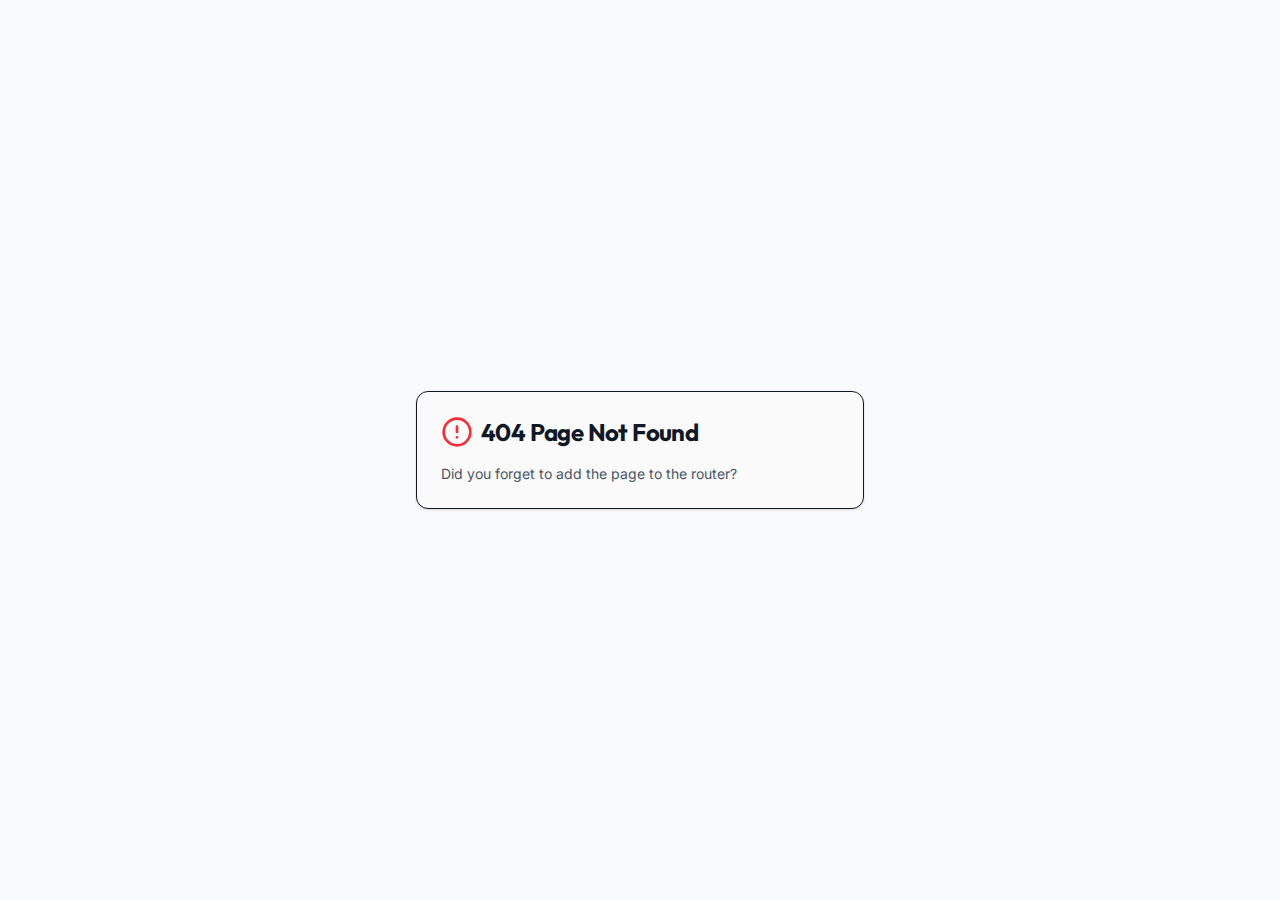
<file: index.html>
<!DOCTYPE html>
<html lang="en">
  <head>
    <meta charset="UTF-8" />
    <meta name="viewport" content="width=device-width, initial-scale=1.0, maximum-scale=1" />

    <title>Style.re | Future of Fashion Delivery</title>
    <meta name="description" content="Fast, reliable, and tech-driven fashion delivery. Experience the new standard in premium logistics." />

    <meta property="og:title" content="Style.re | Future of Fashion Delivery" />
    <meta property="og:description" content="Fast, reliable, and tech-driven fashion delivery. Experience the new standard in premium logistics." />
    <meta property="og:type" content="website" />
    <meta property="og:image" content="/attached_assets/hero-bg.png" /> 
    
    <meta name="twitter:card" content="summary_large_image" />
    <meta name="twitter:site" content="@replit" />
    <meta name="twitter:title" content="Style.re | Future of Fashion Delivery" />
    <meta name="twitter:description" content="Fast, reliable, and tech-driven fashion delivery. Experience the new standard in premium logistics." />
    <meta name="twitter:image" content="/attached_assets/hero-bg.png" />

    <link rel="icon" type="image/png" href="/favicon.png" />
    <link rel="preconnect" href="https://fonts.googleapis.com">
    <link rel="preconnect" href="https://fonts.gstatic.com" crossorigin>
    <link href="https://fonts.googleapis.com/css2?family=Outfit:wght@100..900&family=Inter:wght@100..900&display=swap" rel="stylesheet">
    <script type="module" crossorigin src="/assets/index-I9xXrE8-.js"></script>
    <link rel="stylesheet" crossorigin href="/assets/index-CDhzLEzL.css">
  </head>
  <body>
    <div id="root"></div>
  </body>
</html>
</file>
